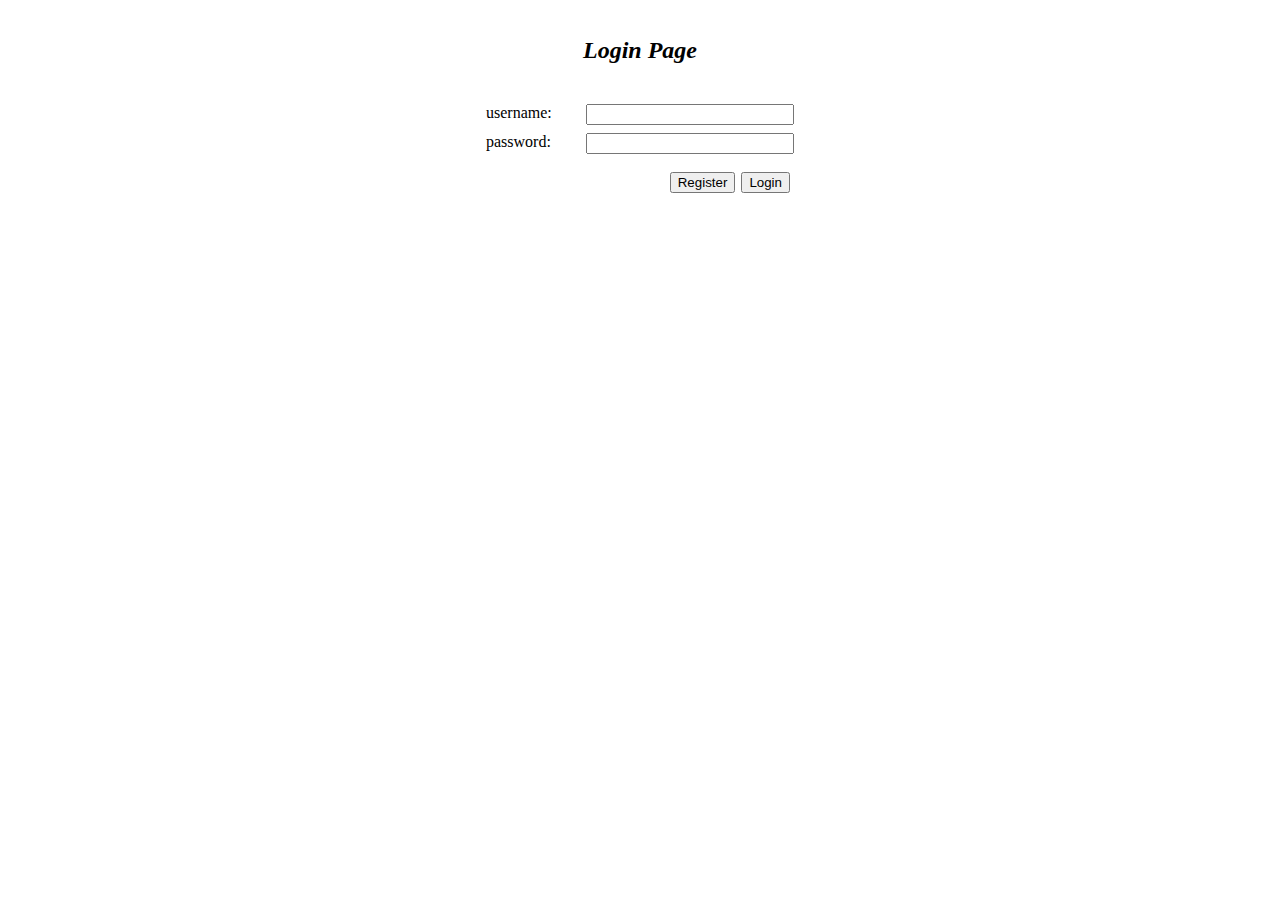
<file: templates/login.html>
<!DOCTYPE html>
<html lang="en">
<head>
    <meta charset="UTF-8">
    <meta http-equiv="X-UA-Compatible" content="IE=edge">
    <meta name="viewport" content="width=device-width, initial-scale=1.0">
    <title>Login</title>
    <link rel="stylesheet" href="/static/css/style.css"></link>
</head>
<body>
    <script src="/static/js/jquery-3.6.0.min.js"></script>
    <div class="title">Login Page</div>
    <div class="form-container">
        <div class="form-item">
            <div>username:</div>
            <input type="text" name="username" id="username"></input>
        </div>
    
        <div class="form-item">
            <div>password:</div>
            <input type="password" name="password" id="password"></input>
        </div>
        <div class="form-item">
            <button type="primary" class="btn-register">
                <a href="/register">Register</a>
            </button>
            <button type="primary" onclick="login()">Login</button>
        </div>
    </div>
    <script type="text/javascript">
        function login() {
            const username = $('#username').val();
            const password = $('#password').val();
            console.log(username, password);

            if (username === undefined || password === undefined) {
                alert('Please enter your info.');
                return;
            }
            const data = {
                username, password
            }

            $.ajax({
                url: '/login',
                method: 'POST',
                data: JSON.stringify(data),
                contentType: 'application/json',
                success: (data) => {
                    if (data.result === 'ok') {
                        alert('login successful');
                        console.log(data);
                        window.location.href = data.next_url;
                    } else {
                        console.log(data);
                    }
                },
                error: (e) => {
                    console.log(e);
                }
            })
        }

    </script>
    
</body>
</html>
</file>
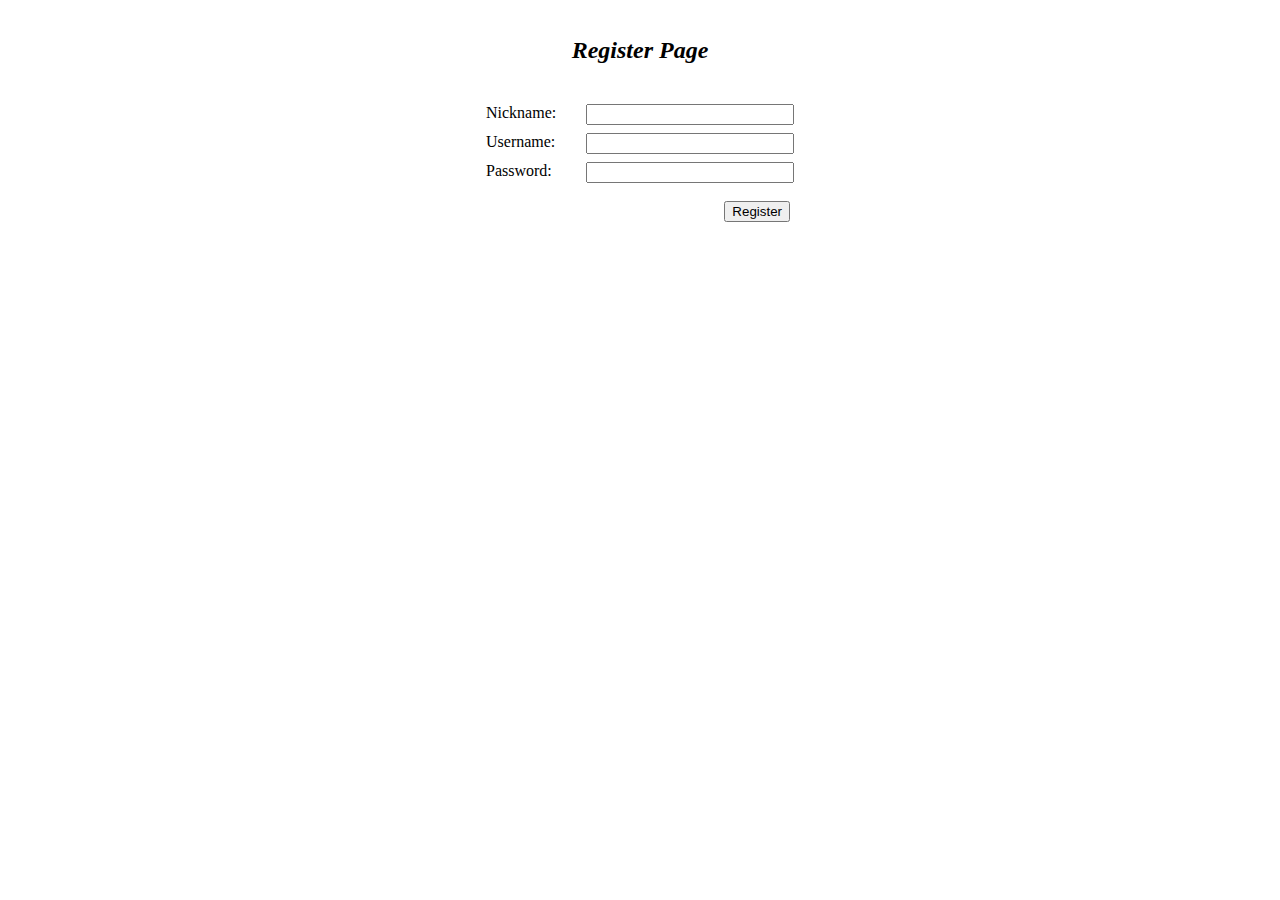
<file: templates/register.html>
<!DOCTYPE html>
<html lang="en">
<head>
    <meta charset="UTF-8">
    <meta http-equiv="X-UA-Compatible" content="IE=edge">
    <meta name="viewport" content="width=device-width, initial-scale=1.0">
    <title>Register</title>
    <link rel="stylesheet" href="/static/css/style.css"></link>
</head>
<body>
    <script src="/static/js/jquery-3.6.0.min.js"></script>
    <div class="title">Register Page</div>
    <div class="form-container">
        <div class="form-item">
            <div>Nickname:</div>
            <input type="text" name="nickname" id="nickname"></input>
        </div>
        <div class="form-item">
            <div>Username:</div>
            <input type="text" name="username" id="username"></input>
        </div>

        <div class="form-item">
            <div>Password:</div>
            <input type="password" name="password" id="password"></input>
        </div>
        <div class="form-item">
            <button id="register" type="primary" class="btn-register" onclick="register()">Register</button>
        </div>
    </div>
    <script type="text/javascript">
        function register() {
            const nickname = $('#nickname').val();
            const username = $('#username').val();
            const password = $('#password').val();
            console.log(nickname, username, password);

            if (nickname === undefined || username === undefined || password === undefined) {
                alert('Please enter your info.');
                return;
            }
            const data = {
                nickname, username, password
            }

            $.ajax({
                url: '/register',
                method: 'POST',
                data: JSON.stringify(data),
                contentType: 'application/json',
                success: (data) => {
                    if (data.result === 'ok') {
                        alert('register successful')
                        window.location.href = '/login';
                    }
                    console.log(data);
                },
                error: (e) => {
                    console.log(e);
                }
            })
        }
    </script>
</body>
</html>
</file>
<file: static/css/style.css>
html, body {
    height: 100%;
    width: 100%;
    margin: 0;
}

.title {
    height: 100px;
    line-height: 100px;
    font-size: 24px;
    font-weight: 700;
    font-style: italic;
    text-align: center;
}

.form-container {
    display: flex;
    flex-direction: column;
    align-items: center;
}
.form-item {
    display: flex;
    padding: 4px 0;
}
.form-item div {
    width: 100px;
}

.form-item input {
    width: 200px;
}

.form-item:last-child {
    width: 300px;
    margin-top: 10px;
    justify-content: flex-end;
}
button a {
    text-decoration: none;
    color: #000;
}
.form-item button {
    margin-left: 6px;
}

#info-container {
    display: flex;
    height: 80px;
    line-height: 80px;
    align-items: center;
    justify-content: space-between;
    padding: 0 80px;
}

.info {
    font-size: 20px;
    font-weight: bold;
}

#upload-form {
    display: flex;
    padding: 20px 80px;
}

.list-tips {
    padding: 8px 80px;
    border-top: 1px solid #ccc;
}

.list-container {
    padding: 0px 80px;
}
ul {
    margin: 0;
}
</file>
